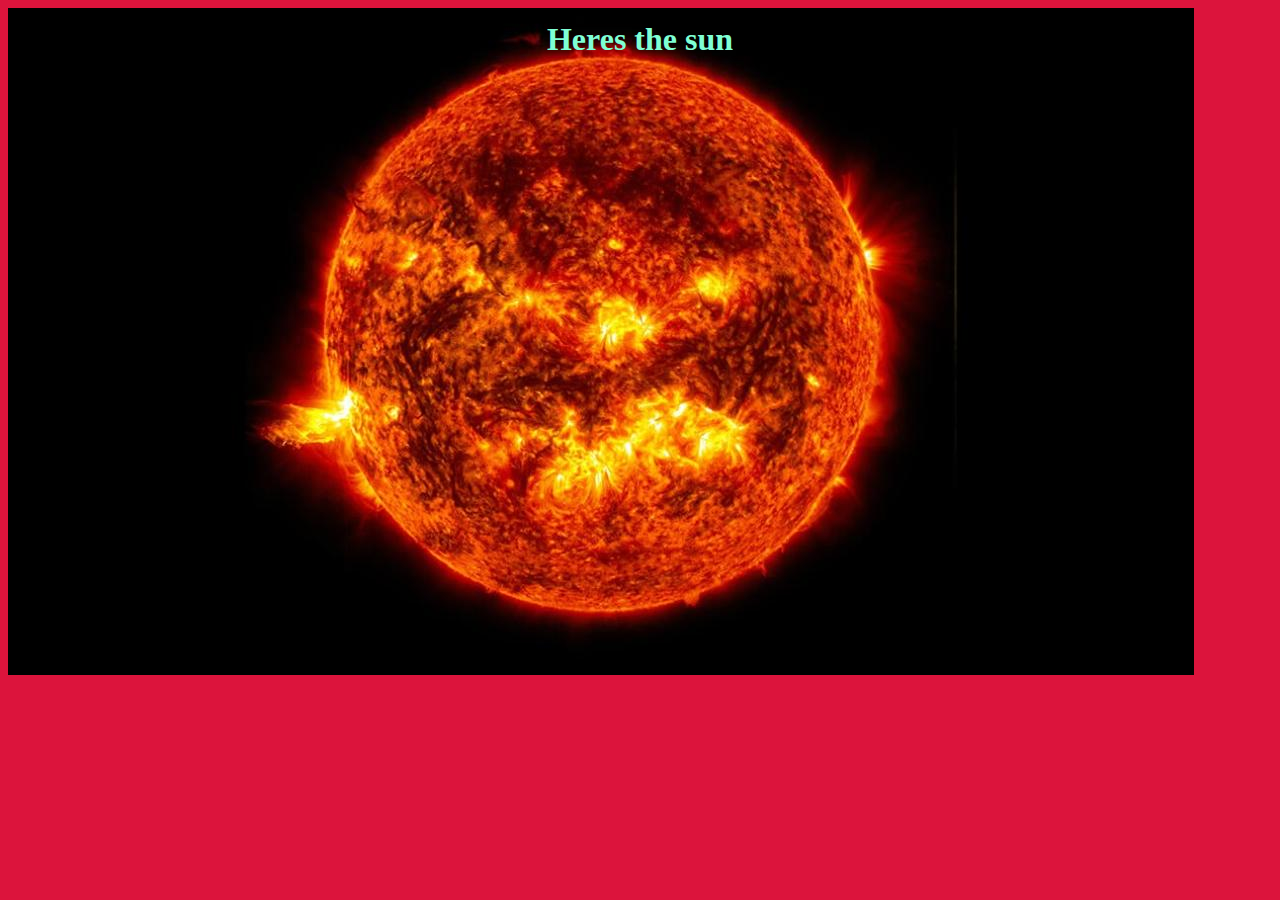
<file: Page2.html>
<!DOCTYPE html>
<html lang="en">
<head>
    <meta charset="UTF-8">
    <meta name="viewport" content="width=device-width, initial-scale=1.0">
    <title>Page 2</title>
    <link rel="stylesheet" href="MyStyle.css">
</head>
<body  class="page2-background">
    <h1 class="page2-header">Heres the sun</h1>
    <img src="solar-flare.en_.jpg" alt="sun">
</body>
</html>
</file>
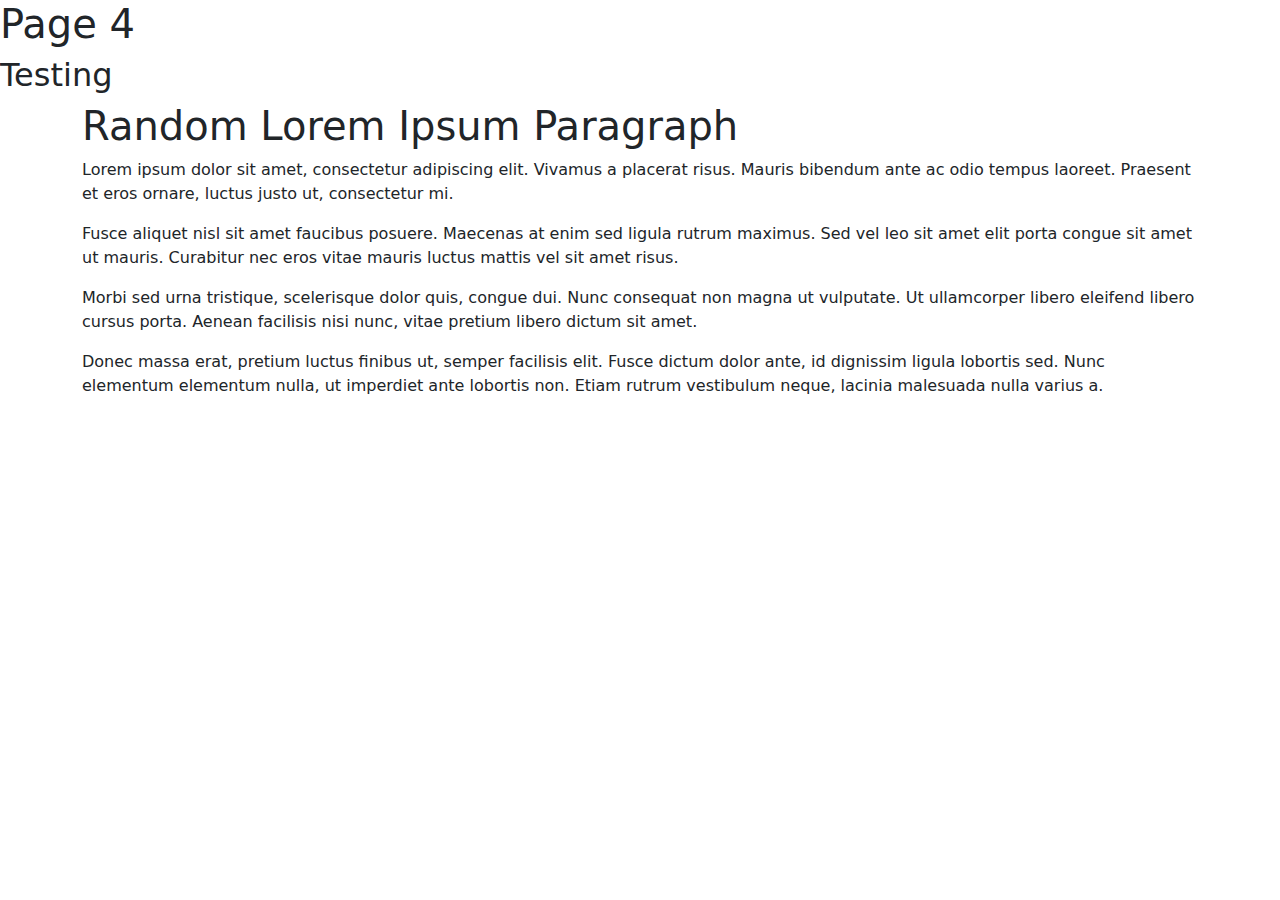
<file: page4.html>
<!DOCTYPE html>
<html lang="en">
<head>
    <meta charset="UTF-8">
    <meta name="viewport" content="width=device-width, initial-scale=1.0">
    <title>Page 4</title>
    <link href="https://cdn.jsdelivr.net/npm/bootstrap@5.3.3/dist/css/bootstrap.min.css" rel="stylesheet" integrity="sha384-QWTKZyjpPEjISv5WaRU9OFeRpok6YctnYmDr5pNlyT2bRjXh0JMhjY6hW+ALEwIH" crossorigin="anonymous">
</head>
<body>
    <h1>Page 4</h1>
    <h2>Testing </h2>
    <div class="container">
        <div class="row">
            <div class="col">
                <h1>Random Lorem Ipsum Paragraph</h1>
                <p>Lorem ipsum dolor sit amet, consectetur adipiscing elit. Vivamus a placerat risus. Mauris bibendum ante ac odio tempus laoreet. Praesent et eros ornare, luctus justo ut, consectetur mi.</p>
                <p>Fusce aliquet nisl sit amet faucibus posuere. Maecenas at enim sed ligula rutrum maximus. Sed vel leo sit amet elit porta congue sit amet ut mauris. Curabitur nec eros vitae mauris luctus mattis vel sit amet risus.</p>
                <p>Morbi sed urna tristique, scelerisque dolor quis, congue dui. Nunc consequat non magna ut vulputate. Ut ullamcorper libero eleifend libero cursus porta. Aenean facilisis nisi nunc, vitae pretium libero dictum sit amet.</p>
                <p>Donec massa erat, pretium luctus finibus ut, semper facilisis elit. Fusce dictum dolor ante, id dignissim ligula lobortis sed. Nunc elementum elementum nulla, ut imperdiet ante lobortis non. Etiam rutrum vestibulum neque, lacinia malesuada nulla varius a.</p>
            </div>
        </div>
    </div>
    
</body>

</html>
</file>
<file: MyStyle.css>
.Text_color {
    color: red; 
}

a {
    color: blue; 
    text-decoration: none; 
}

a:hover {
    color: green; 
}

.page2-background {
    background-color: crimson;
}

.page2-header {
    color: aquamarine; /* Text color for Page 2 header */
    background-color: silver /* Background color for Page 2 header */
    padding: 10px; /* Add padding for better visibility */
    position: absolute; /* Position the header absolutely */
    top: 0; /* Align the header to the top of the page */
    left: 50%; /* Center the header horizontally */
    transform: translateX(-50%); /* Adjust horizontally to center */ 
    z-index: 1; /* Ensure the header stays on top of other content */
}
</file>
